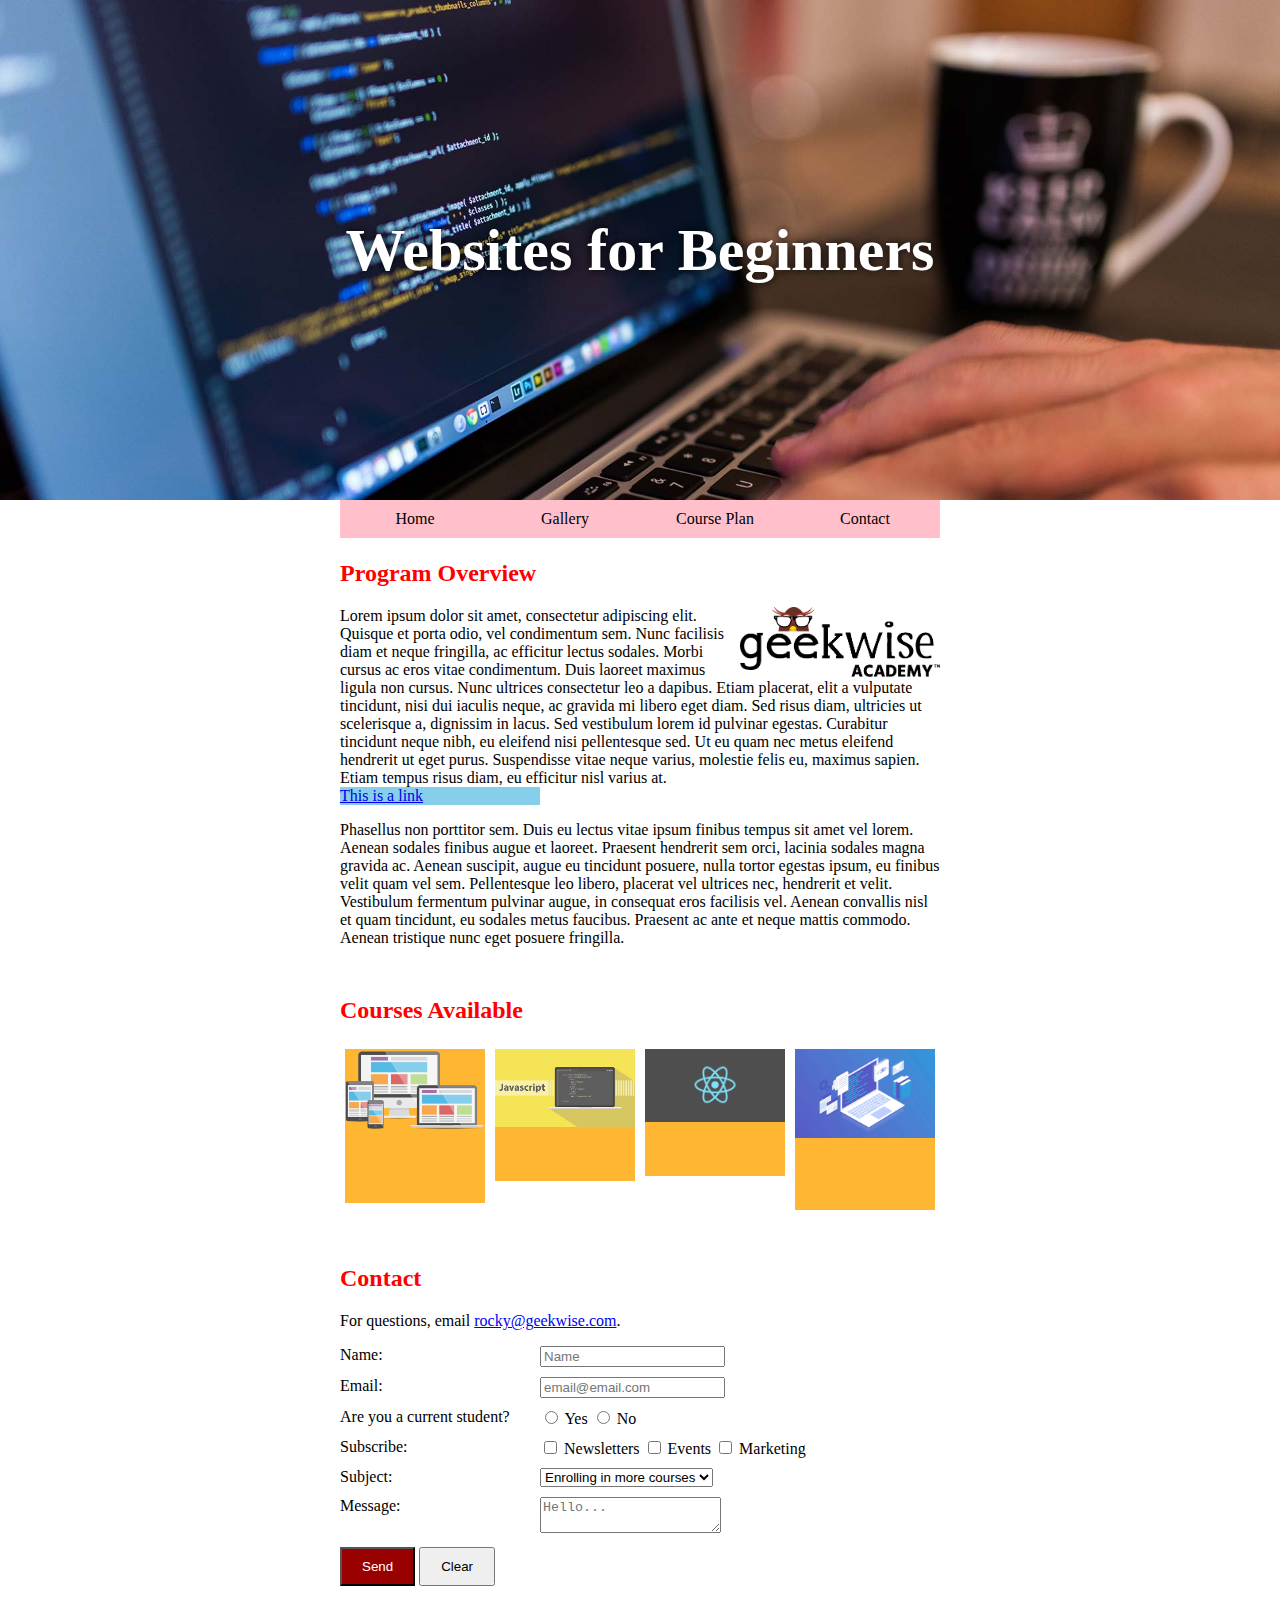
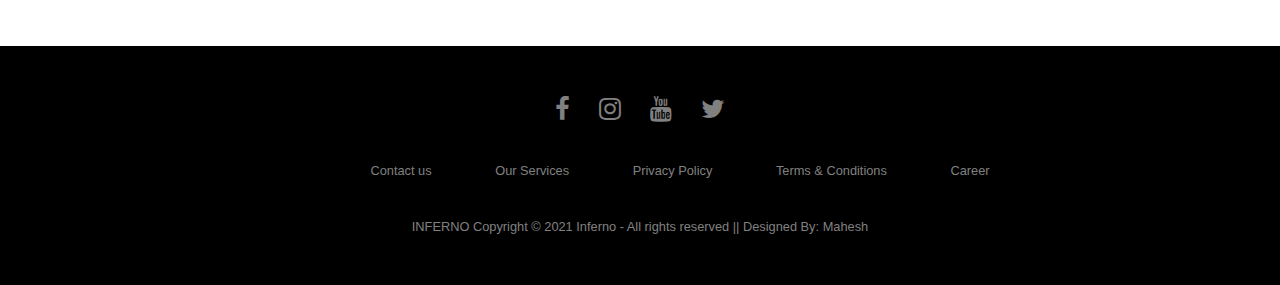
<file: index.html>
<!DOCTYPE html>
<html lang="en">
<head>
    <link rel="stylesheet" href="https://cdnjs.cloudflare.com/ajax/libs/font-awesome/4.7.0/css/font-awesome.min.css">
    <meta charset="UTF-8">
    <meta name="viewport" content="width=device-width, initial-scale=1.0">
    <title>Web 4 Beginners | Geekwise</title>
    <link rel="stylesheet" type="text/css" href="main.css">
</head>
<body>

    <!-- This is my Header  -->
    <div id = "header">
        <h1>Websites for Beginners</h1>
    </div>

    <!-- This is my navbar  -->
    <div id="navbar">
        <a href="index.html">Home</a>
        <a href="index.html#gallery">Gallery</a>
        <a href="course-plan.html">Course Plan</a>
        <a href="index.html#contact">Contact</a>
    </div>

    <div class = "main">
        <h2> Program Overview</h2>

        <img src ="img/logo.png" alt="Logo" id="logo">

        <p id="first-p">Lorem ipsum dolor sit amet, consectetur adipiscing elit. 
			Quisque et porta odio, vel condimentum sem. Nunc facilisis diam et neque 
			fringilla, ac efficitur lectus sodales. Morbi cursus ac eros vitae 
			condimentum. Duis laoreet maximus ligula non cursus. Nunc ultrices 
			consectetur leo a dapibus. Etiam placerat, elit a vulputate tincidunt, 
			nisi dui iaculis neque, ac gravida mi libero eget diam. Sed risus diam, 
			ultricies ut scelerisque a, dignissim in lacus. Sed vestibulum lorem id 
			pulvinar egestas. Curabitur tincidunt neque nibh, eu eleifend nisi 
			pellentesque sed. Ut eu quam nec metus eleifend hendrerit ut eget 
			purus. Suspendisse vitae neque varius, molestie felis eu, maximus sapien. 
            Etiam tempus risus diam, eu efficitur nisl varius at.
            <a href="#">This is a link</a></p>

		<p>Phasellus non porttitor sem. Duis eu lectus vitae ipsum finibus tempus sit amet vel lorem. Aenean sodales finibus augue et laoreet. Praesent hendrerit sem orci, lacinia sodales magna gravida ac. Aenean suscipit, augue eu tincidunt posuere, nulla tortor egestas ipsum, eu finibus velit quam vel sem. Pellentesque leo libero, placerat vel ultrices nec, hendrerit et velit. Vestibulum fermentum pulvinar augue, in consequat eros facilisis vel. Aenean convallis nisl et quam tincidunt, eu sodales metus faucibus. Praesent ac ante et neque mattis commodo. Aenean tristique nunc eget posuere fringilla.</p>

        <h2>Courses Available</h2>
        <div id="gallery">

			<div class="thumbnail-container">
				<img class="thumbnail" src="img/img_1.jpg" alt="Mobile Friendly Websites">
				<p>Mobile Friendly Websites</p>
			</div>

			<div class="thumbnail-container">
				<img class="thumbnail" src="img/img_2.jpg" alt="Javascript for Beginners">
				<p>JS For Beginners</p> </div>

			<div class="thumbnail-container">
				<img class="thumbnail" src="img/img_3.jpg" alt="React">
				<p>React</p>
			</div>

			<div class="thumbnail-container">
				<img class="thumbnail" src="img/img_4.jpg" alt="Websites For Beginners">
				<p>Websites For Beginners</p>
			</div>
		
			<div class="clearfloat"></div>

        </div> <!-- #gallery -->
        
        <div id = "contact">
            <h2>Contact</h2>
    
            <p>For questions, email <a href="mailto:rocky@geekwise.com">rocky@geekwise.com</a>.</p>
    
            <form action="confirmation.html">
    
                <div class="form-row">
                    <label class="main-label" for="name-id">Name:</label>
                    <input id="name-id" type="text" placeholder="Name">
                </div> <!-- .form-row -->
    
                <div class="form-row">
                    <label class="main-label" for="email-id">Email:</label>
                    <input id="email-id" type="email" placeholder="email@email.com">
                </div> <!-- .form-row -->
                <div class="form-row">
                    <label class="main-label">Are you a current student?</label>
    
                    <label>
                        <input type="radio" name="current-student">
                        Yes
                    </label>
    
                    <label>
                        <input type="radio" name="current-student">
                        No
                    </label>
    
                </div> <!-- .form-row -->
                <div class="form-row">
                    <label class="main-label">Subscribe:</label>
    
                    <label>
                        <input type="checkbox">
                        Newsletters
                    </label>
    
                    <label>
                        <input type="checkbox">
                        Events
                    </label>
    
                    <label>
                        <input type="checkbox">
                        Marketing
                    </label>
    
                </div> <!-- .form-row -->
                <div class="form-row">
                    <label class="main-label" for="subject-id">Subject:</label>
    
                    <select id="subject-id">
                        <option>Enrolling in more courses</option>
                        <option>Question</option>
                        <option>Other</option>
                    </select>
                </div> <!-- .form-row -->
                <div class="form-row">
                    <label class="main-label" for="msg-id">Message:</label>
                    <textarea id="msg-id" placeholder="Hello..."></textarea>
                </div> <!-- .form-row -->
    
                <div class="form-row">
                    <button id="submit-btn" type="submit">Send</button>
                    <button type="reset">Clear</button>
                </div> <!-- .form-row -->
            </form>
		</div>

    </div>

    <footer>
        <div class="footer">
        <div class="row">
        <a href="#"><i class="fa fa-facebook"></i></a>
        <a href="#"><i class="fa fa-instagram"></i></a>
        <a href="#"><i class="fa fa-youtube"></i></a>
        <a href="#"><i class="fa fa-twitter"></i></a>
        </div>
        
        <div class="row">
        <ul>
        <li><a href="#">Contact us</a></li>
        <li><a href="#">Our Services</a></li>
        <li><a href="#">Privacy Policy</a></li>
        <li><a href="#">Terms & Conditions</a></li>
        <li><a href="#">Career</a></li>
        </ul>
        </div>
        
        <div class="row">
        INFERNO Copyright © 2021 Inferno - All rights reserved || Designed By: Mahesh 
        </div>
        </div>
        </footer>
         <!-- #footer -->

</body>
</html>
</file>
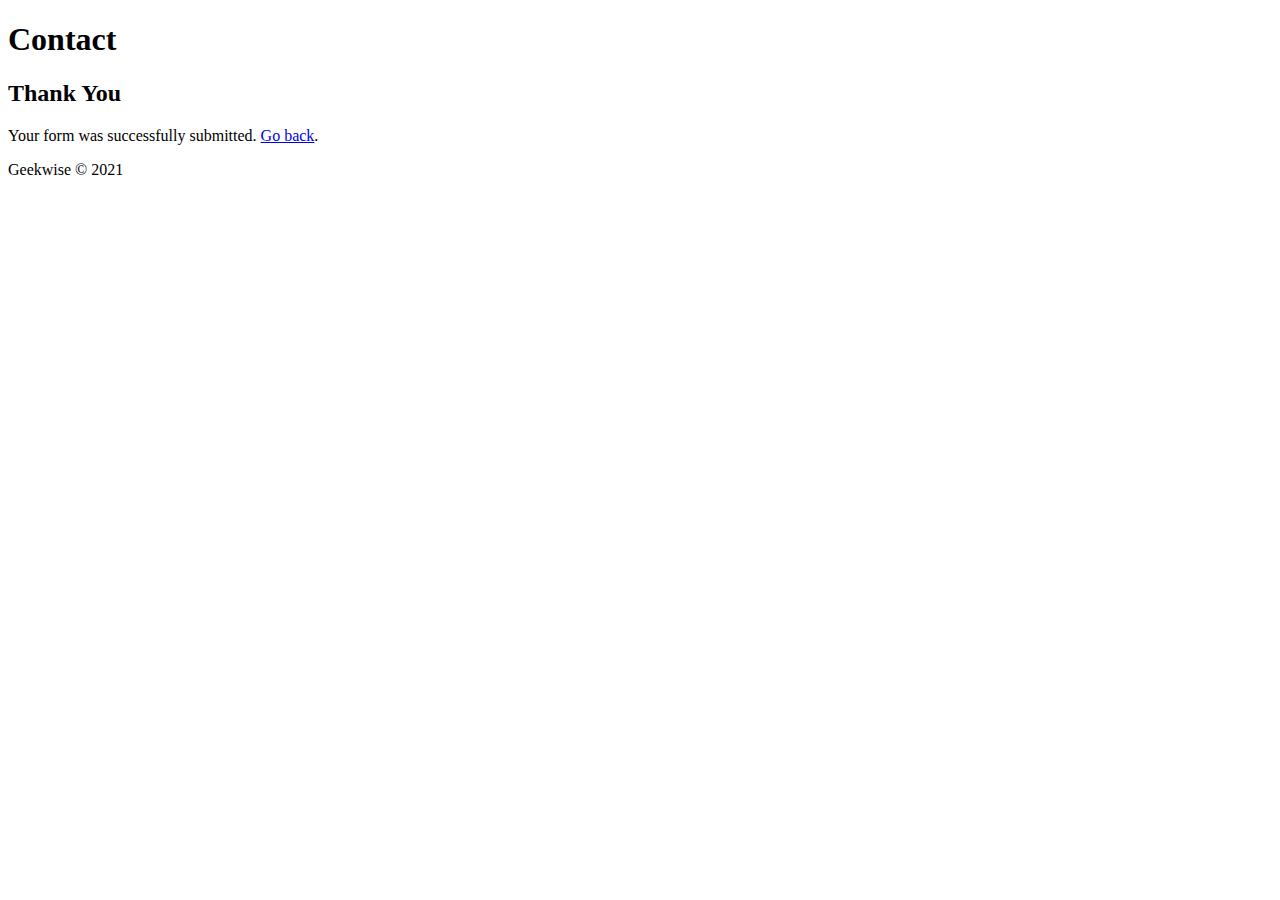
<file: confirmation.html>
<!DOCTYPE html>
<html>
<head>
	<title>Contact | Geekwise</title>

	<style>
		
	</style>

</head>
<body>

	<div id="header">
		<h1>Contact</h1>
	</div> <!-- #header -->

	<div id="main">
		<h2>Thank You</h2>
		<p>Your form was successfully submitted. <a href="home.html">Go back</a>.</p>
	</div> <!-- #main -->

	<div id="footer">
		Geekwise &copy; 2021
	</div> <!-- #footer -->

</body>
</html>
</file>
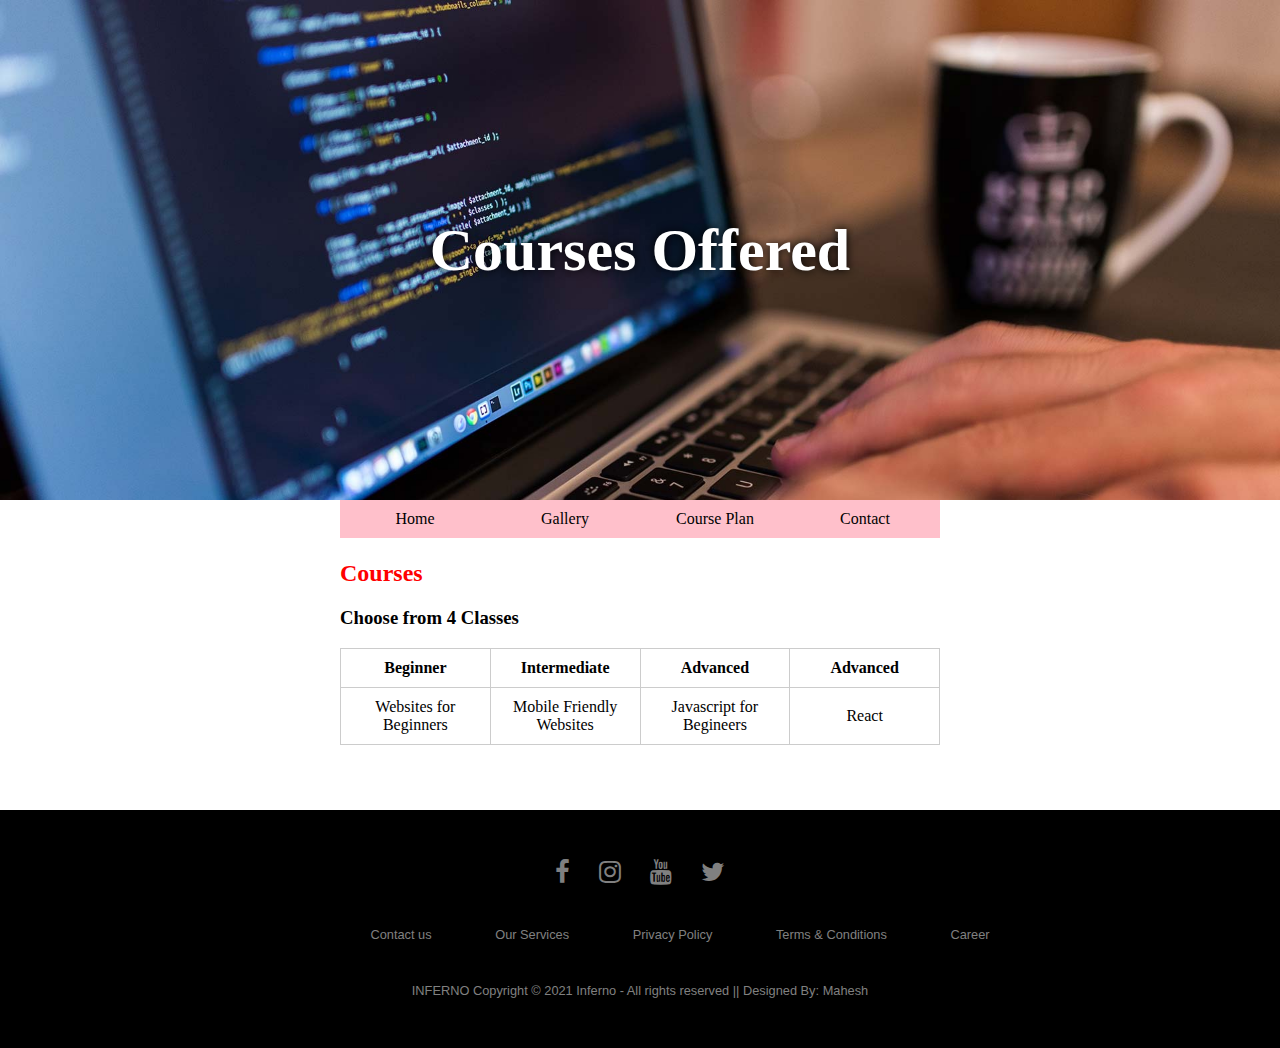
<file: course-plan.html>
<!DOCTYPE html>
<html>
<head>
	<link rel="stylesheet" href="https://cdnjs.cloudflare.com/ajax/libs/font-awesome/4.7.0/css/font-awesome.min.css">

	<title>Course Offered</title>
	<link rel="stylesheet" type="text/css" href="main.css">
	
	<style>
	</style>
	
</head>
<body>

	<div id="header">
		<h1>Courses Offered</h1>
	</div> <!-- #header -->

	<div id="navbar">
		<a href="index.html">Home</a>
		<a href="index.html#gallery">Gallery</a>
		<a href="course-plan.html">Course Plan</a>
		<a href="index.html#contact">Contact</a>
	</div> <!-- #navbar -->

	<div class="main">
		<h2 id="course-section">Courses</h2>
		<h3>Choose from 4 Classes</h3>

		<table>
			<tr>
				<th>Beginner</th>
				<th>Intermediate</th>
				<th>Advanced</th>
				<th>Advanced</th>
			</tr>
			<tr>
				<td>Websites for Beginners</td>
				<td>Mobile Friendly Websites</td>
				<td>Javascript for Begineers</td>
				<td>React</td>
			</tr>
		</table>
	</div> <!-- #main -->

	<footer>
        <div class="footer">
        <div class="row">
        <a href="#"><i class="fa fa-facebook"></i></a>
        <a href="#"><i class="fa fa-instagram"></i></a>
        <a href="#"><i class="fa fa-youtube"></i></a>
        <a href="#"><i class="fa fa-twitter"></i></a>
        </div>
        
        <div class="row">
        <ul>
        <li><a href="#">Contact us</a></li>
        <li><a href="#">Our Services</a></li>
        <li><a href="#">Privacy Policy</a></li>
        <li><a href="#">Terms & Conditions</a></li>
        <li><a href="#">Career</a></li>
        </ul>
        </div>
        
        <div class="row">
        INFERNO Copyright © 2021 Inferno - All rights reserved || Designed By: Mahesh 
        </div>
        </div>
        </footer> <!-- #footer -->

</body>
</html>
</file>
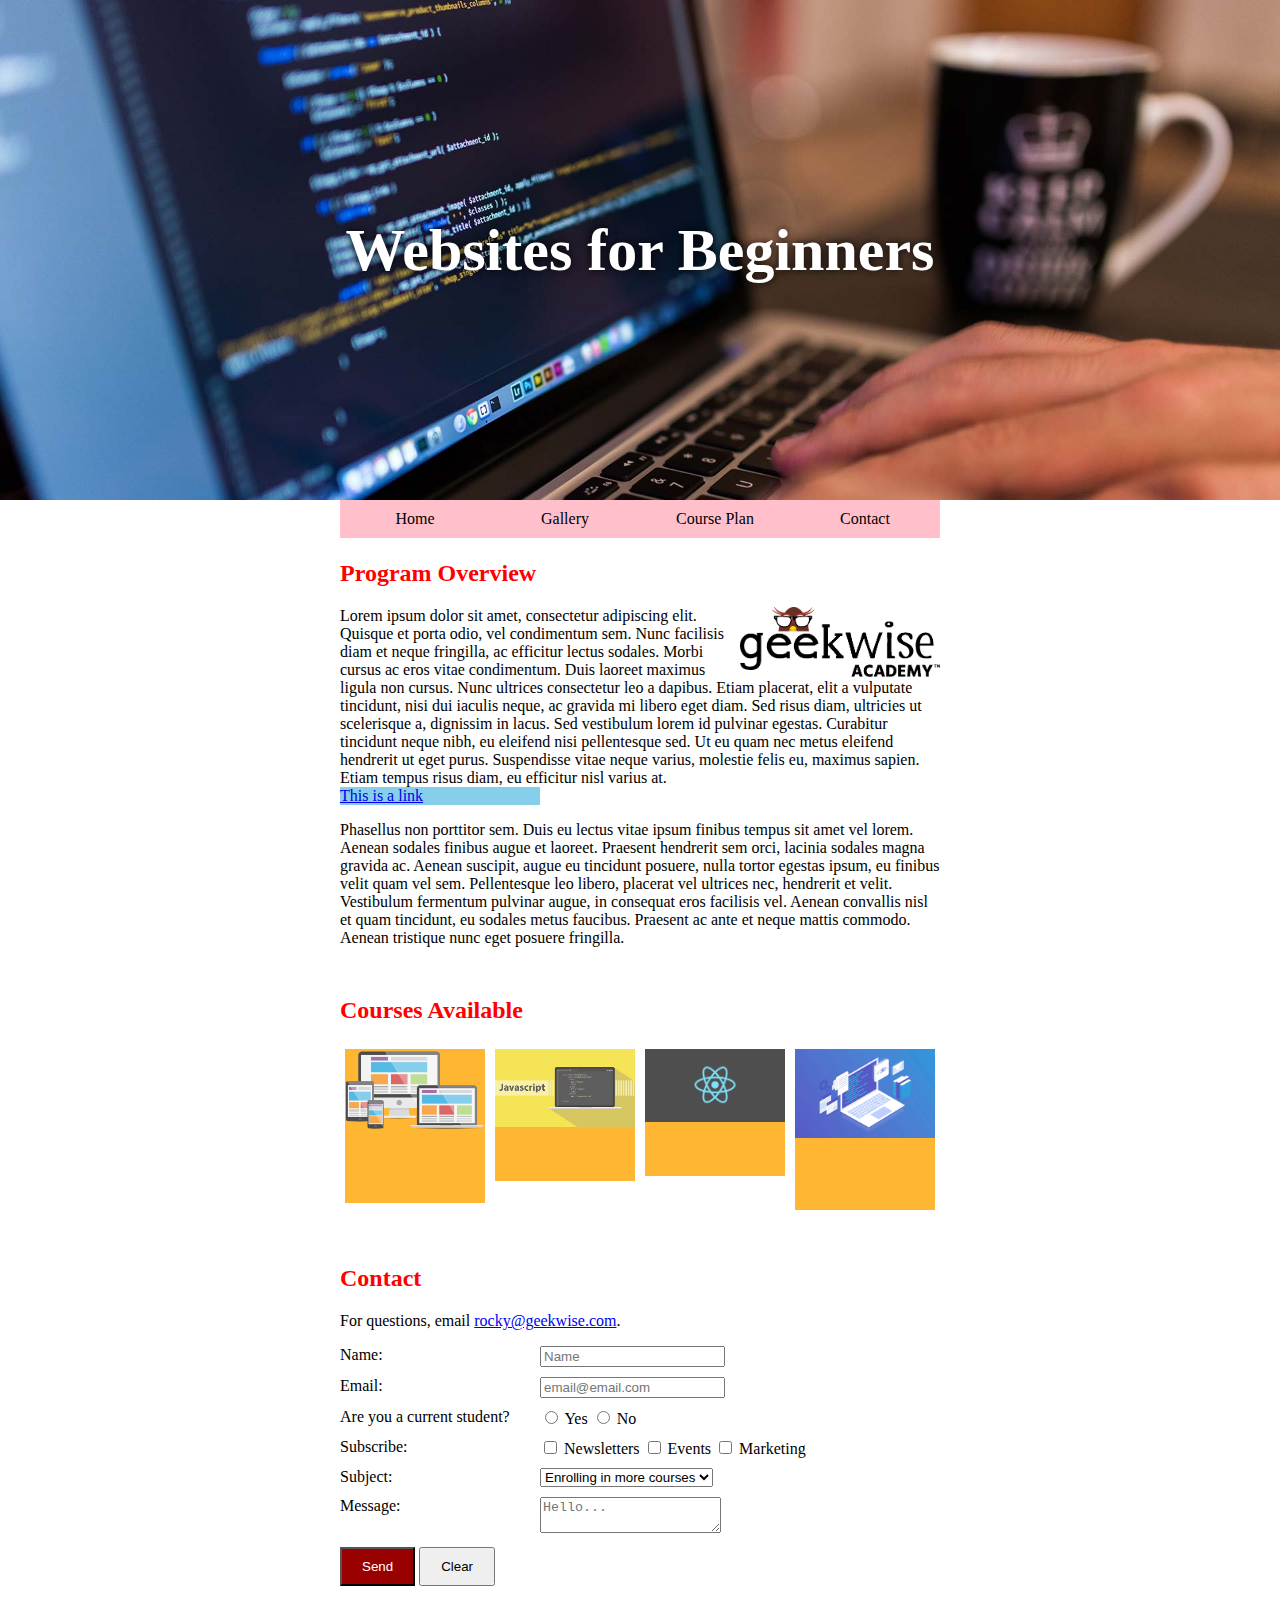
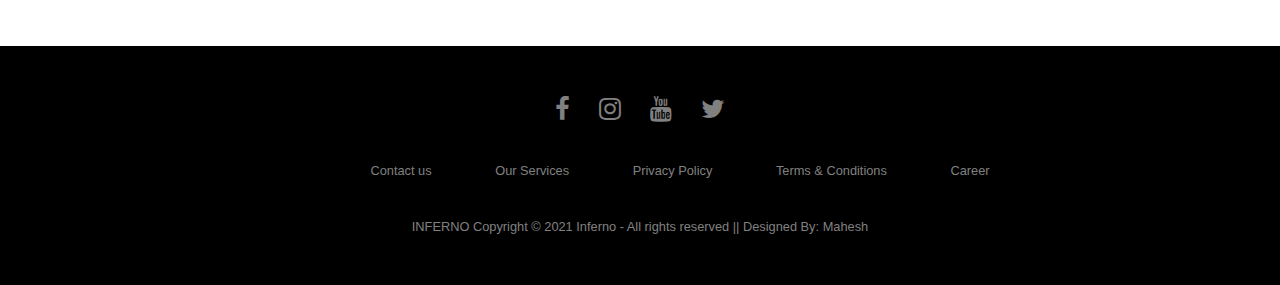
<file: home.html>
<!DOCTYPE html>
<html lang="en">
<head>
    <link rel="stylesheet" href="https://cdnjs.cloudflare.com/ajax/libs/font-awesome/4.7.0/css/font-awesome.min.css">
    <meta charset="UTF-8">
    <meta name="viewport" content="width=device-width, initial-scale=1.0">
    <title>Web 4 Beginners | Geekwise</title>
    <link rel="stylesheet" type="text/css" href="main.css">
</head>
<body>

    <!-- This is my Header  -->
    <div id = "header">
        <h1>Websites for Beginners</h1>
    </div>

    <!-- This is my navbar  -->
    <div id="navbar">
        <a href="home.html">Home</a>
        <a href="home.html#gallery">Gallery</a>
        <a href="course-plan.html">Course Plan</a>
        <a href="home.html#contact">Contact</a>
    </div>

    <div class = "main">
        <h2> Program Overview</h2>

        <img src ="img/logo.png" alt="Logo" id="logo">

        <p id="first-p">Lorem ipsum dolor sit amet, consectetur adipiscing elit. 
			Quisque et porta odio, vel condimentum sem. Nunc facilisis diam et neque 
			fringilla, ac efficitur lectus sodales. Morbi cursus ac eros vitae 
			condimentum. Duis laoreet maximus ligula non cursus. Nunc ultrices 
			consectetur leo a dapibus. Etiam placerat, elit a vulputate tincidunt, 
			nisi dui iaculis neque, ac gravida mi libero eget diam. Sed risus diam, 
			ultricies ut scelerisque a, dignissim in lacus. Sed vestibulum lorem id 
			pulvinar egestas. Curabitur tincidunt neque nibh, eu eleifend nisi 
			pellentesque sed. Ut eu quam nec metus eleifend hendrerit ut eget 
			purus. Suspendisse vitae neque varius, molestie felis eu, maximus sapien. 
            Etiam tempus risus diam, eu efficitur nisl varius at.
            <a href="#">This is a link</a></p>

		<p>Phasellus non porttitor sem. Duis eu lectus vitae ipsum finibus tempus sit amet vel lorem. Aenean sodales finibus augue et laoreet. Praesent hendrerit sem orci, lacinia sodales magna gravida ac. Aenean suscipit, augue eu tincidunt posuere, nulla tortor egestas ipsum, eu finibus velit quam vel sem. Pellentesque leo libero, placerat vel ultrices nec, hendrerit et velit. Vestibulum fermentum pulvinar augue, in consequat eros facilisis vel. Aenean convallis nisl et quam tincidunt, eu sodales metus faucibus. Praesent ac ante et neque mattis commodo. Aenean tristique nunc eget posuere fringilla.</p>

        <h2>Courses Available</h2>
        <div id="gallery">

			<div class="thumbnail-container">
				<img class="thumbnail" src="img/img_1.jpg" alt="Mobile Friendly Websites">
				<p>Mobile Friendly Websites</p>
			</div>

			<div class="thumbnail-container">
				<img class="thumbnail" src="img/img_2.jpg" alt="Javascript for Beginners">
				<p>JS For Beginners</p> </div>

			<div class="thumbnail-container">
				<img class="thumbnail" src="img/img_3.jpg" alt="React">
				<p>React</p>
			</div>

			<div class="thumbnail-container">
				<img class="thumbnail" src="img/img_4.jpg" alt="Websites For Beginners">
				<p>Websites For Beginners</p>
			</div>
		
			<div class="clearfloat"></div>

        </div> <!-- #gallery -->
        <div id = "contact">
            <h2>Contact</h2>
    
            <p>For questions, email <a href="mailto:rocky@geekwise.com">rocky@geekwise.com</a>.</p>
    
            <form action="confirmation.html">
    
                <div class="form-row">
                    <label class="main-label" for="name-id">Name:</label>
                    <input id="name-id" type="text" placeholder="Name">
                </div> <!-- .form-row -->
    
                <div class="form-row">
                    <label class="main-label" for="email-id">Email:</label>
                    <input id="email-id" type="email" placeholder="email@email.com">
                </div> <!-- .form-row -->
                <div class="form-row">
                    <label class="main-label">Are you a current student?</label>
    
                    <label>
                        <input type="radio" name="current-student">
                        Yes
                    </label>
    
                    <label>
                        <input type="radio" name="current-student">
                        No
                    </label>
    
                </div> <!-- .form-row -->
                <div class="form-row">
                    <label class="main-label">Subscribe:</label>
    
                    <label>
                        <input type="checkbox">
                        Newsletters
                    </label>
    
                    <label>
                        <input type="checkbox">
                        Events
                    </label>
    
                    <label>
                        <input type="checkbox">
                        Marketing
                    </label>
    
                </div> <!-- .form-row -->
                <div class="form-row">
                    <label class="main-label" for="subject-id">Subject:</label>
    
                    <select id="subject-id">
                        <option>Enrolling in more courses</option>
                        <option>Question</option>
                        <option>Other</option>
                    </select>
                </div> <!-- .form-row -->
                <div class="form-row">
                    <label class="main-label" for="msg-id">Message:</label>
                    <textarea id="msg-id" placeholder="Hello..."></textarea>
                </div> <!-- .form-row -->
    
                <div class="form-row">
                    <button id="submit-btn" type="submit">Send</button>
                    <button type="reset">Clear</button>
                </div> <!-- .form-row -->
            </form>
		</div>

    </div>

    <footer>
        <div class="footer">
        <div class="row">
        <a href="#"><i class="fa fa-facebook"></i></a>
        <a href="#"><i class="fa fa-instagram"></i></a>
        <a href="#"><i class="fa fa-youtube"></i></a>
        <a href="#"><i class="fa fa-twitter"></i></a>
        </div>
        
        <div class="row">
        <ul>
        <li><a href="#">Contact us</a></li>
        <li><a href="#">Our Services</a></li>
        <li><a href="#">Privacy Policy</a></li>
        <li><a href="#">Terms & Conditions</a></li>
        <li><a href="#">Career</a></li>
        </ul>
        </div>
        
        <div class="row">
        INFERNO Copyright © 2021 Inferno - All rights reserved || Designed By: Mahesh 
        </div>
        </div>
        </footer>
         <!-- #footer -->

</body>
</html>
</file>
<file: main.css>
body{
    margin: 0px;
}

#header{
    background-image: url('img/web_dev.jpg');
    background-size: cover;
    height: 500px;
    color: #fff;
    text-align: center;
    font-size: 30px;
    line-height: 500px;
    text-shadow: 0px 0px 10px #000;
}

#navbar{
    width: 600px;
    box-shadow: 0px 2px 5px #ccc;
    margin-left: auto;
    margin-right: auto;
}

#navbar a{
    text-decoration: none;
    background-color: pink;
    display: block;
    width: 150px;
    padding-top: 10px;
    padding-bottom: 10px;
    text-align: center;
    border-bottom: 2px solid black;
    color: black;
    float: left;
}
.main{
    width: 600px;
    margin-right: auto;
    margin-left: auto;
    padding: 10px;
    padding-bottom: 50px;
}
h2{
    color: red;
    margin-top: 50px;
}

#logo{
    width: 200px;
    height: auto;
    float: right;

}
h1 {
    margin: 0px;
}
#footer {
    background-color: #777;
    color: #FFF;
    text-align: center;
    height: 50px;
    line-height: 50px;
    font-size: 0.8em;
}
.thumbnail-container {
    float: left;
    width: 140px;
    height: auto;
    margin: 5px;
    background-color: orange;
    opacity: 0.8;
}
/* When .thumbnail-container is hovered, change the opacity of ALL the elements INSIDE .thumbnail-container */
.thumbnail-container:hover {
    /* 100% opaque, 0% transparent */
    opacity: 1;
}
/* <p> tag INSIDE .thumbnail-container */
.thumbnail-container p {
    visibility: hidden;
    /*display: none;*/
}
/* Look for <p> INSIDE .thumbnail-container */
.thumbnail-container:hover p {
    visibility: visible;
}
/* All the <img> INSIDE .thumbnail-container -- set a width 100% of its parent */
.thumbnail-container img {
    /* Have the same width as the parent (which is .thumbnail-container) */
    width: 100%;
}
/* Course Plan */
th {
    border: 1px solid #CCC;
    padding: 10px 0px;
    width: 148.75px;
}
td {
    border: 1px solid #CCC;
    padding: 10px 0px;
    width: 148.75px;
}
table {
    border-collapse: collapse;
    text-align: center;
    margin-bottom: 15px;
}
/* Contact Form */
.form-row {
    margin: 10px 0px;
}
.main-label {
    display: block;
    width: 200px;
    float: left;
}
button {
    padding: 10px 20px;
}
#submit-btn {
    background-color: #900;
    color: #FFF;
}
/* Using compound selectors */
#main a {
    /*background-color: yellow;*/
}
/* This looks for <a> that is a CHILD of #main, not GRANDCHILD */
#main > a {
    background-color: pink;
}
/* <a>'s parent is #first-p, #main is the grandparent */
#first-p > a {
    background-color: skyblue;
    /* By default, <a> has display: inline; */
    /*display: inline;*/
    /* widths don't work on inline elements */
    /*width: 200px;*/

    /* Block elements stay on its own line and can have widths set on them */
    display: block;
    width: 200px;
}
h2:hover {
    color: blue;
    background-color: yellow;
    font-size: 30px;
    cursor: pointer;
}

#navbar {
    box-shadow: 0px 2px 5px #ccc;
    width: 600px;
    margin-left: auto;
    margin-right: auto;
}
#navbar a {
    text-decoration: none;
    background-color: pink;
    /*inline elements dont take width */
    display: block;
    width: 150px;
    padding-top: 10px;
    padding-bottom: 10px;
    text-align: center;
    border-bottom: 2px solid #fff;
    color: black;

    float: left;
}
#navbar a:hover {
    border-bottom: 2px solid #900;
}
.clearfloat {
    clear: both;
}
.footer{
    background:#000;
    padding:30px 0px;
    font-family: 'Play', sans-serif;
    text-align:center;
    }
    
    .footer .row{
    width:100%;
    margin:1% 0%;
    padding:0.6% 0%;
    color:gray;
    font-size:0.8em;
    }
    
    .footer .row a{
    text-decoration:none;
    color:gray;
    transition:0.5s;
    }
    
    .footer .row a:hover{
    color:#fff;
    }
    
    .footer .row ul{
    width:100%;
    }
    
    .footer .row ul li{
    display:inline-block;
    margin:0px 30px;
    }
    
    .footer .row a i{
    font-size:2em;
    margin:0% 1%;
    }
    
    @media (max-width:720px){
    .footer{
    text-align:left;
    padding:5%;
    }
    .footer .row ul li{
    display:block;
    margin:10px 0px;
    text-align:left;
    }
    .footer .row a i{
    margin:0% 3%;
    }
    }
</file>
